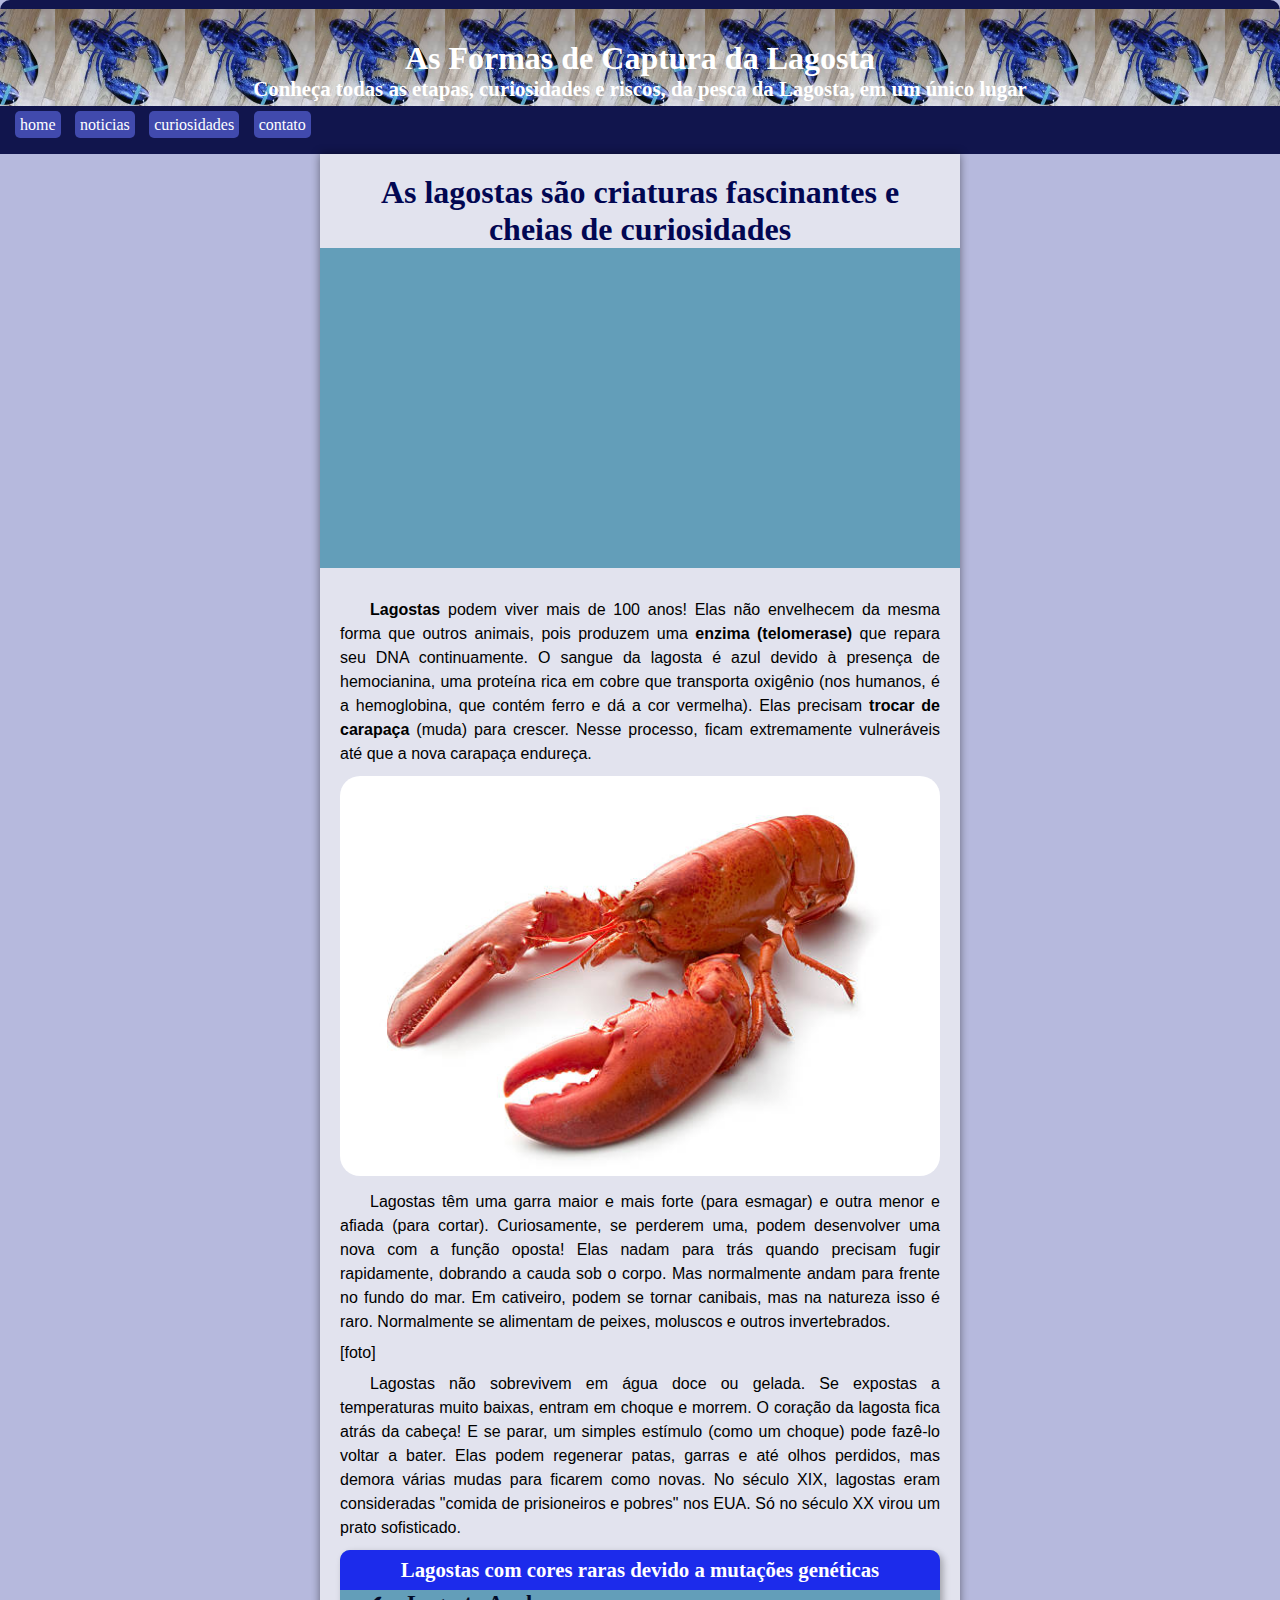
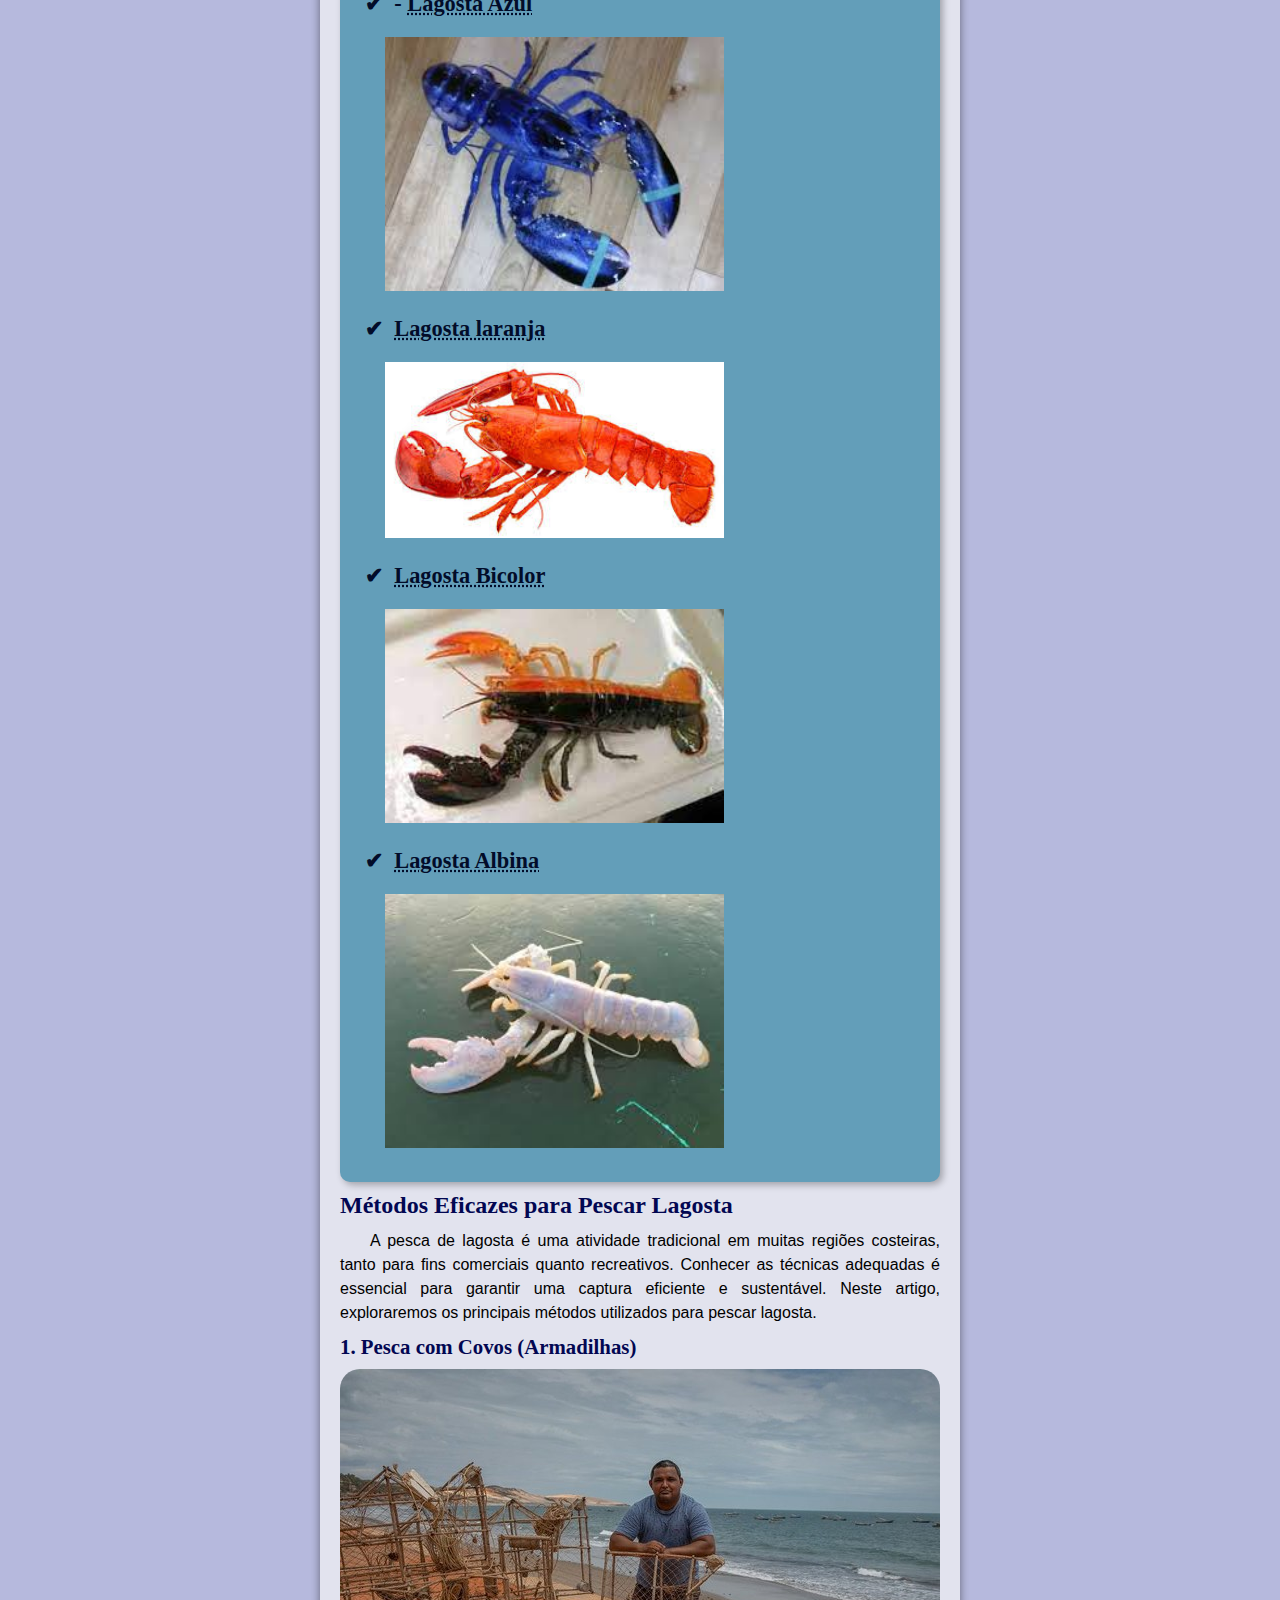
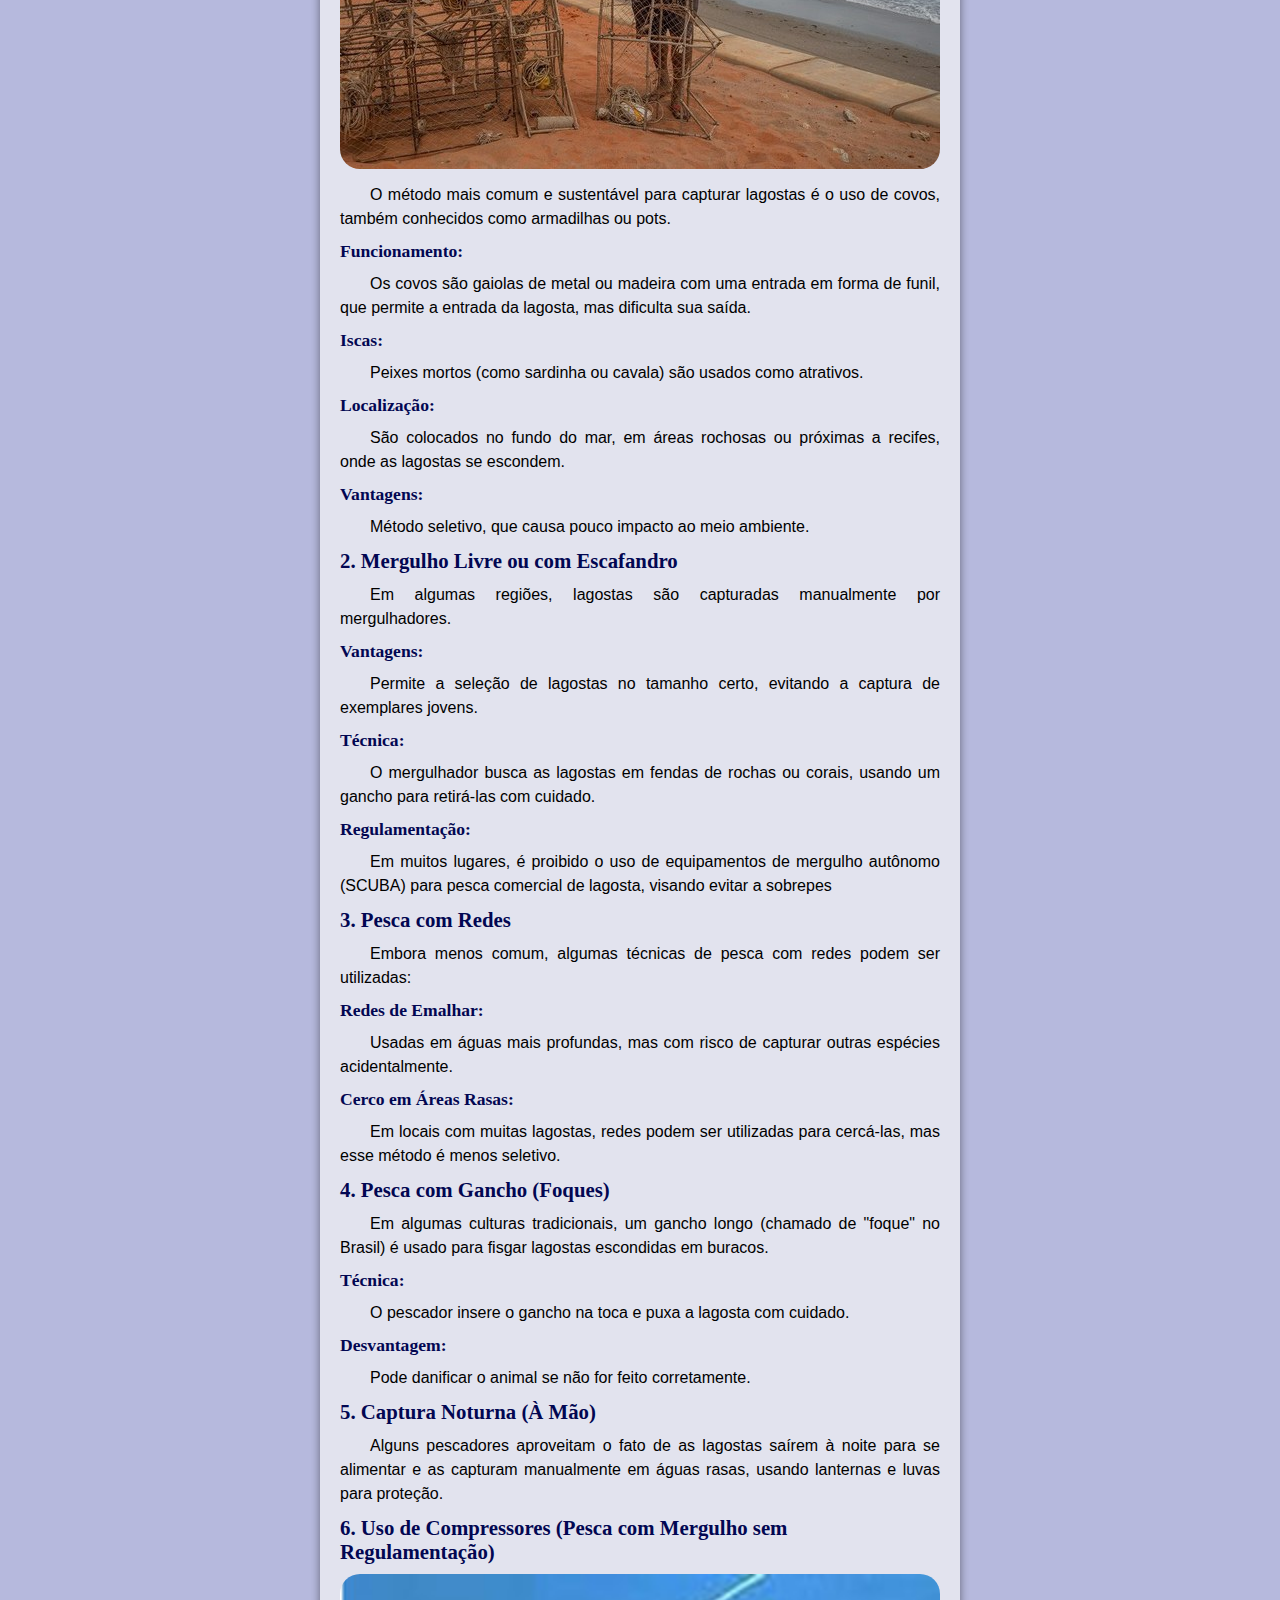
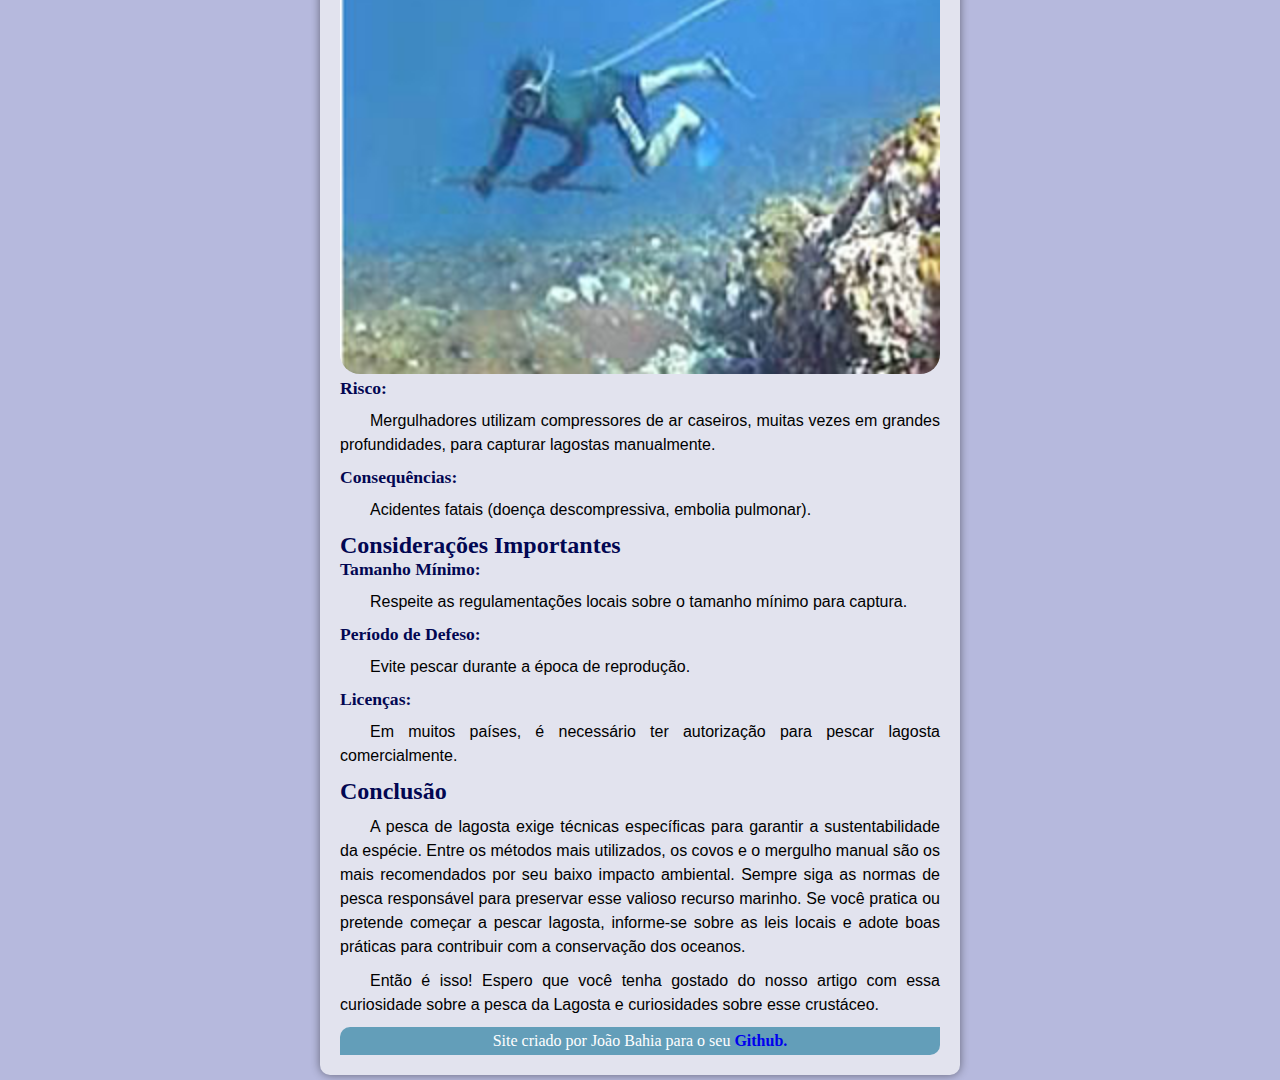
<file: index.html>
<!DOCTYPE html>
<html lang="pt-br">
<head>
    <meta charset="UTF-8">
    <meta name="viewport" content="width=device-width, initial-scale=1.0">
    <title>Historia da Pesca da Lagosta</title>
    <link rel="shortcut icon" href="icons8-lagosta-50.png" type="image/x-icon">
    <link rel="stylesheet" href="style.css">
</head>
<body>
    <header>
        <h1>As Formas de Captura da  Lagosta</h1>
        <p>Conheça todas as etapas, curiosidades e riscos, da pesca da Lagosta,  em um único lugar</p>
                
    </header>
    <nav>
        <a href="#">home</a>
        <a href="https://wikianimals.eu/pt/animal/lagosta">noticias</a>
        <a href="https://www.facebook.com/aquaubatuba/videos/voc%C3%AA-j%C3%A1-viu-uma-lagosta-fazendo-muda/185559052190386/">curiosidades</a>
        <a href="#">contato</a>
    </nav>
    <main>
        <article>
            <h1>As lagostas são criaturas fascinantes e cheias de curiosidades</h1>
            <div class="video"><iframe width="560" height="315" src="https://www.youtube.com/embed/IBLHbru-JBw?si=FbKUnyH2XjbgeEd6" title="YouTube video player" frameborder="0" allow="accelerometer; autoplay; clipboard-write; encrypted-media; gyroscope; picture-in-picture; web-share" referrerpolicy="strict-origin-when-cross-origin" allowfullscreen></iframe></div>
            <p><strong>Lagostas</strong> podem viver mais de 100 anos! Elas não envelhecem da mesma forma que outros animais, pois produzem uma <strong>enzima (telomerase)</strong> que repara seu DNA continuamente.  O sangue da lagosta é azul devido à presença de hemocianina, uma proteína rica em cobre que transporta oxigênio (nos humanos, é a hemoglobina, que contém ferro e dá a cor vermelha).  Elas precisam <strong>trocar de carapaça</strong> (muda) para crescer. Nesse processo, ficam extremamente vulneráveis até que a nova carapaça endureça.  </p>
            <img src="Funçao da garra.jpg" alt="raras">
            <p>Lagostas têm uma garra maior e mais forte (para esmagar) e outra menor e afiada (para cortar). Curiosamente, se perderem uma, podem desenvolver uma nova com a função oposta!  Elas nadam para trás quando precisam fugir rapidamente, dobrando a cauda sob o corpo. Mas normalmente andam para frente no fundo do mar.  Em cativeiro, podem se tornar canibais, mas na natureza isso é raro. Normalmente se alimentam de peixes, moluscos e outros invertebrados. </p> 
            [foto]
            <p>Lagostas não sobrevivem em água doce ou gelada. Se expostas a temperaturas muito baixas, entram em choque e morrem.  O coração da lagosta fica atrás da cabeça! E se parar, um simples estímulo (como um choque) pode fazê-lo voltar a bater.  Elas podem regenerar patas, garras e até olhos perdidos, mas demora várias mudas para ficarem como novas.  No século XIX, lagostas eram consideradas "comida de prisioneiros e pobres" nos EUA. Só no século XX virou um prato sofisticado.  </p>
                        
            <aside>
                <h3>Lagostas com cores raras devido a mutações genéticas</h3>
                <ul>
                    <li>- <abbr title="1 em 2 milhões">Lagosta Azul</abbr></li>                    
                    <img src="lagosta azul.jpeg" alt="raras">                    
                    <li><abbr title="1 em 30 milhões">Lagosta laranja</abbr></li>
                    <img src="lagosta laranja.jpeg" alt="raras">
                    <li><abbr title="1 em 50 milhões">Lagosta Bicolor</abbr></li>
                    <img src="bicolor.jpeg" alt="raras">
                    <li><abbr title="1 em 100 milhões">Lagosta Albina</abbr></li>
                    <img src="lagosta albina.jpeg" alt="raras">
                </ul>
            </aside>
            
            <h2>Métodos Eficazes para Pescar Lagosta </h2>
            <p>A pesca de lagosta é uma atividade tradicional em muitas regiões costeiras, tanto para fins comerciais quanto recreativos. Conhecer as técnicas adequadas é essencial para garantir uma captura eficiente e sustentável. Neste artigo, exploraremos os principais métodos utilizados para pescar lagosta.  </p>
                            
            <h3>1. Pesca com Covos (Armadilhas) </h3>                  
            <img src="manzua.jpg" alt="desc">
            <p>O método mais comum e sustentável para capturar lagostas é o uso de covos, também conhecidos como armadilhas ou pots.</p>
            <h4>Funcionamento:</h4> <p>Os covos são gaiolas de metal ou madeira com uma entrada em forma de funil, que permite a entrada da lagosta, mas dificulta sua saída.</p>
            <h4>Iscas:</h4> <p>Peixes mortos (como sardinha ou cavala) são usados como atrativos. </p>
            <h4>Localização:</h4> <p>São colocados no fundo do mar, em áreas rochosas ou próximas a recifes, onde as lagostas se escondem.</p>
            <h4>Vantagens:</h4> <p>Método seletivo, que causa pouco impacto ao meio ambiente.</p>
                
            <h3>2. Mergulho Livre ou com Escafandro</h3>
            <p>Em algumas regiões, lagostas são capturadas manualmente por mergulhadores.</p>
            <h4>Vantagens:</h4>      <p>Permite a seleção de lagostas no tamanho certo, evitando a captura de exemplares jovens.</p>
            <h4>Técnica:</h4> <p>O mergulhador busca as lagostas em fendas de rochas ou corais, usando um gancho para retirá-las com cuidado.</p>
            <h4>Regulamentação:</h4> <p>Em muitos lugares, é proibido o uso de equipamentos de mergulho autônomo (SCUBA) para pesca comercial de lagosta, visando evitar a sobrepes</p>
        
            <h3>3. Pesca com Redes</h3>
            <p>Embora menos comum, algumas técnicas de pesca com redes podem ser utilizadas:</p>         
                <h4>Redes de Emalhar:</h4><p> Usadas em águas mais profundas, mas com risco de capturar outras espécies acidentalmente.</p>
            
            <h4>Cerco em Áreas Rasas:</h4><p> Em locais com muitas lagostas, redes podem ser utilizadas para cercá-las, mas esse método é menos seletivo.</p>
        
            <h3>4. Pesca com Gancho (Foques)</h3>
            <p>Em algumas culturas tradicionais, um gancho longo (chamado de "foque" no Brasil) é usado para fisgar lagostas escondidas em buracos.</p>
            <h4>Técnica:</h4> <p>O pescador insere o gancho na toca e puxa a lagosta com cuidado.</p>
            <h4>Desvantagem:</h4> <p>Pode danificar o animal se não for feito corretamente.</p>
        
            <h3>5. Captura Noturna (À Mão)</h3>
            <p>Alguns pescadores aproveitam o fato de as lagostas saírem à noite para se alimentar e as capturam manualmente em águas rasas, usando lanternas e luvas para proteção.</p>
        
            <h3>6. Uso de Compressores (Pesca com Mergulho sem Regulamentação)</h3>
            
            <img src="pesca compressor2.jpg" alt="desc">
            <h4>Risco:</h4> <p>Mergulhadores utilizam compressores de ar caseiros, muitas vezes em grandes profundidades, para capturar lagostas manualmente.</p>  
            <h4>Consequências:</h4> <p>Acidentes fatais (doença descompressiva, embolia pulmonar).
            </p>            
            <h2>Considerações Importantes </h2>
            <h4>Tamanho Mínimo:</h4><p> Respeite as regulamentações locais sobre o tamanho mínimo para captura.</p>  
            <h4>Período de Defeso:</h4> <p>Evite pescar durante a época de reprodução.  </p>
            <h4>Licenças:</h4><p> Em muitos países, é necessário ter autorização para pescar lagosta comercialmente. </p> 

            <h2>Conclusão</h2>  
            <p>
                A pesca de lagosta exige técnicas específicas para garantir a sustentabilidade da espécie. Entre os métodos mais utilizados, os covos e o mergulho manual são os mais recomendados por seu baixo impacto ambiental. Sempre siga as normas de pesca responsável para preservar esse valioso recurso marinho.
                Se você pratica ou pretende começar a pescar lagosta, informe-se sobre as leis locais e adote boas práticas para contribuir com a conservação dos oceanos.
            </p>
            <p>Então é isso! Espero que você tenha gostado do nosso artigo com essa curiosidade sobre a pesca da Lagosta e curiosidades sobre esse crustáceo.</p>
                    
            <footer>Site criado por João Bahia para o seu <a href="https://github.com/b1960ahia/JBahia">Github.</a></footer>

        </article>
    </main>       
</body>
</html>
</file>
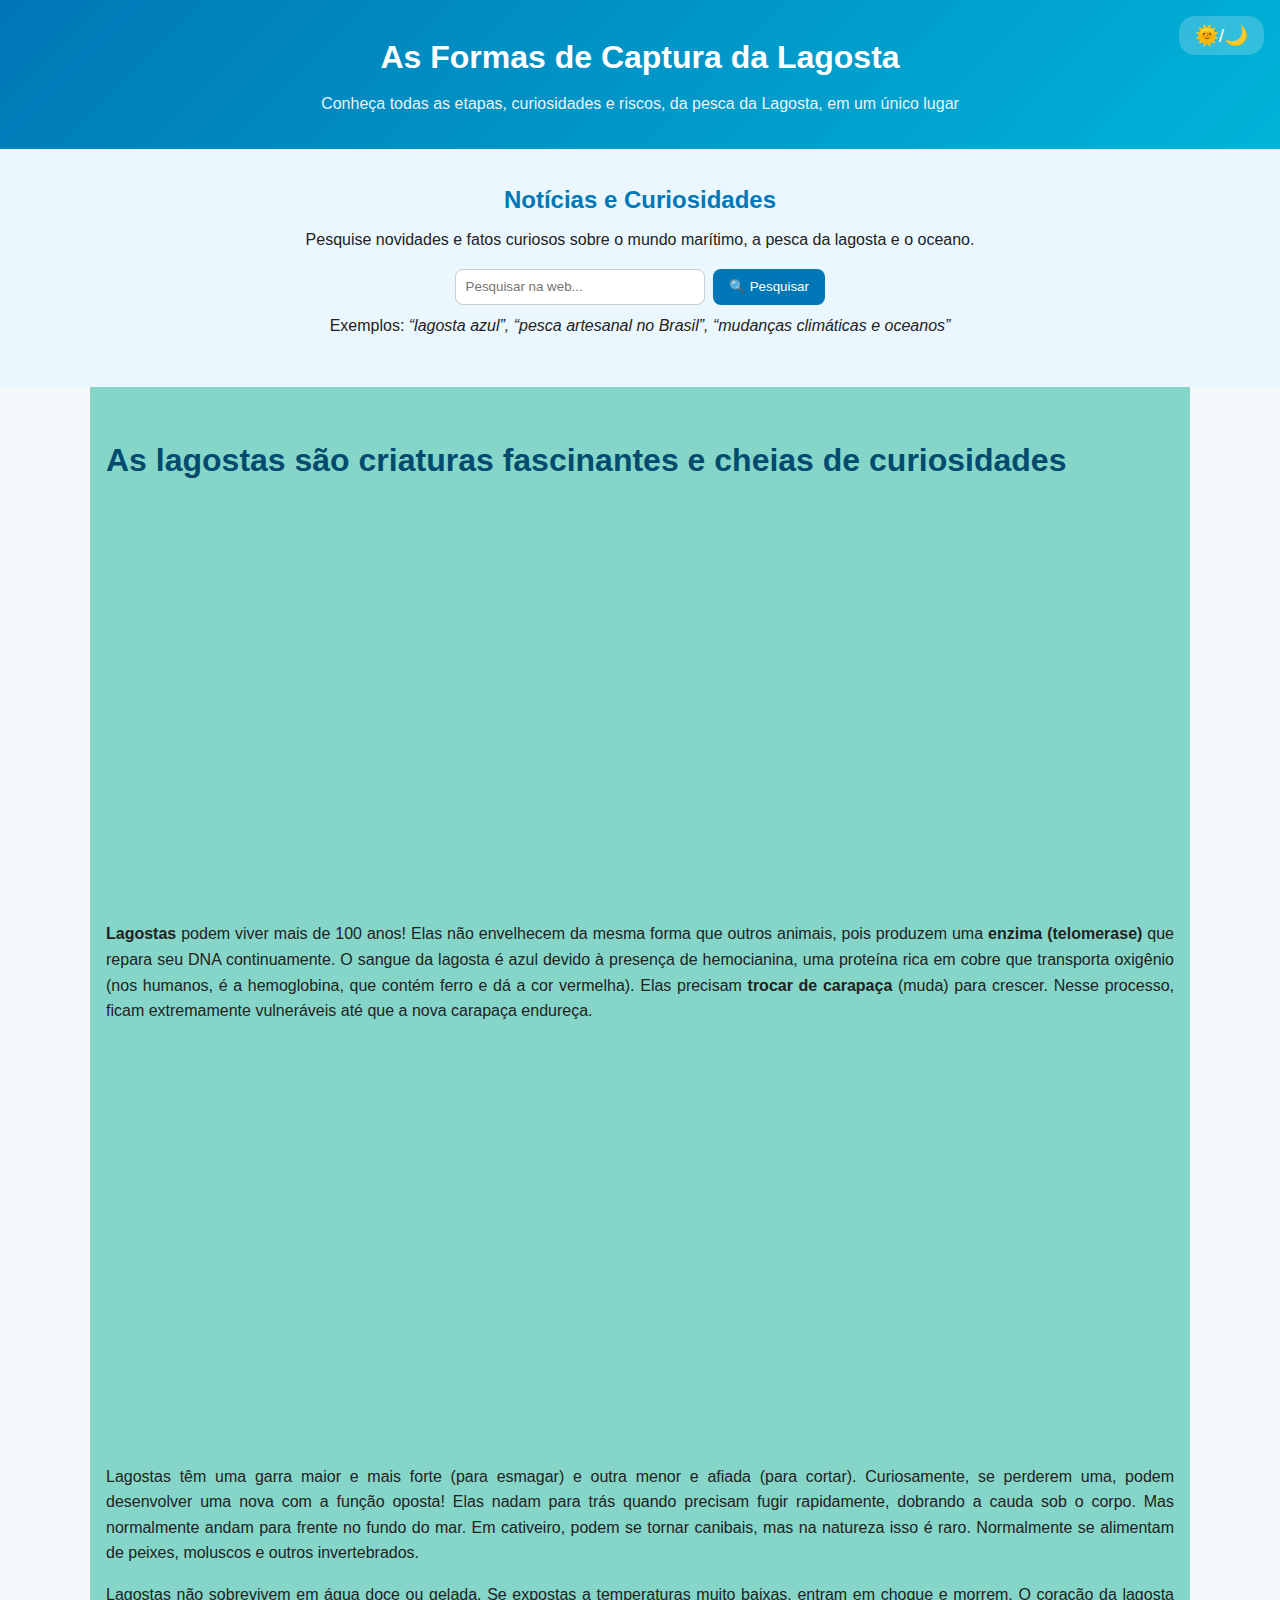
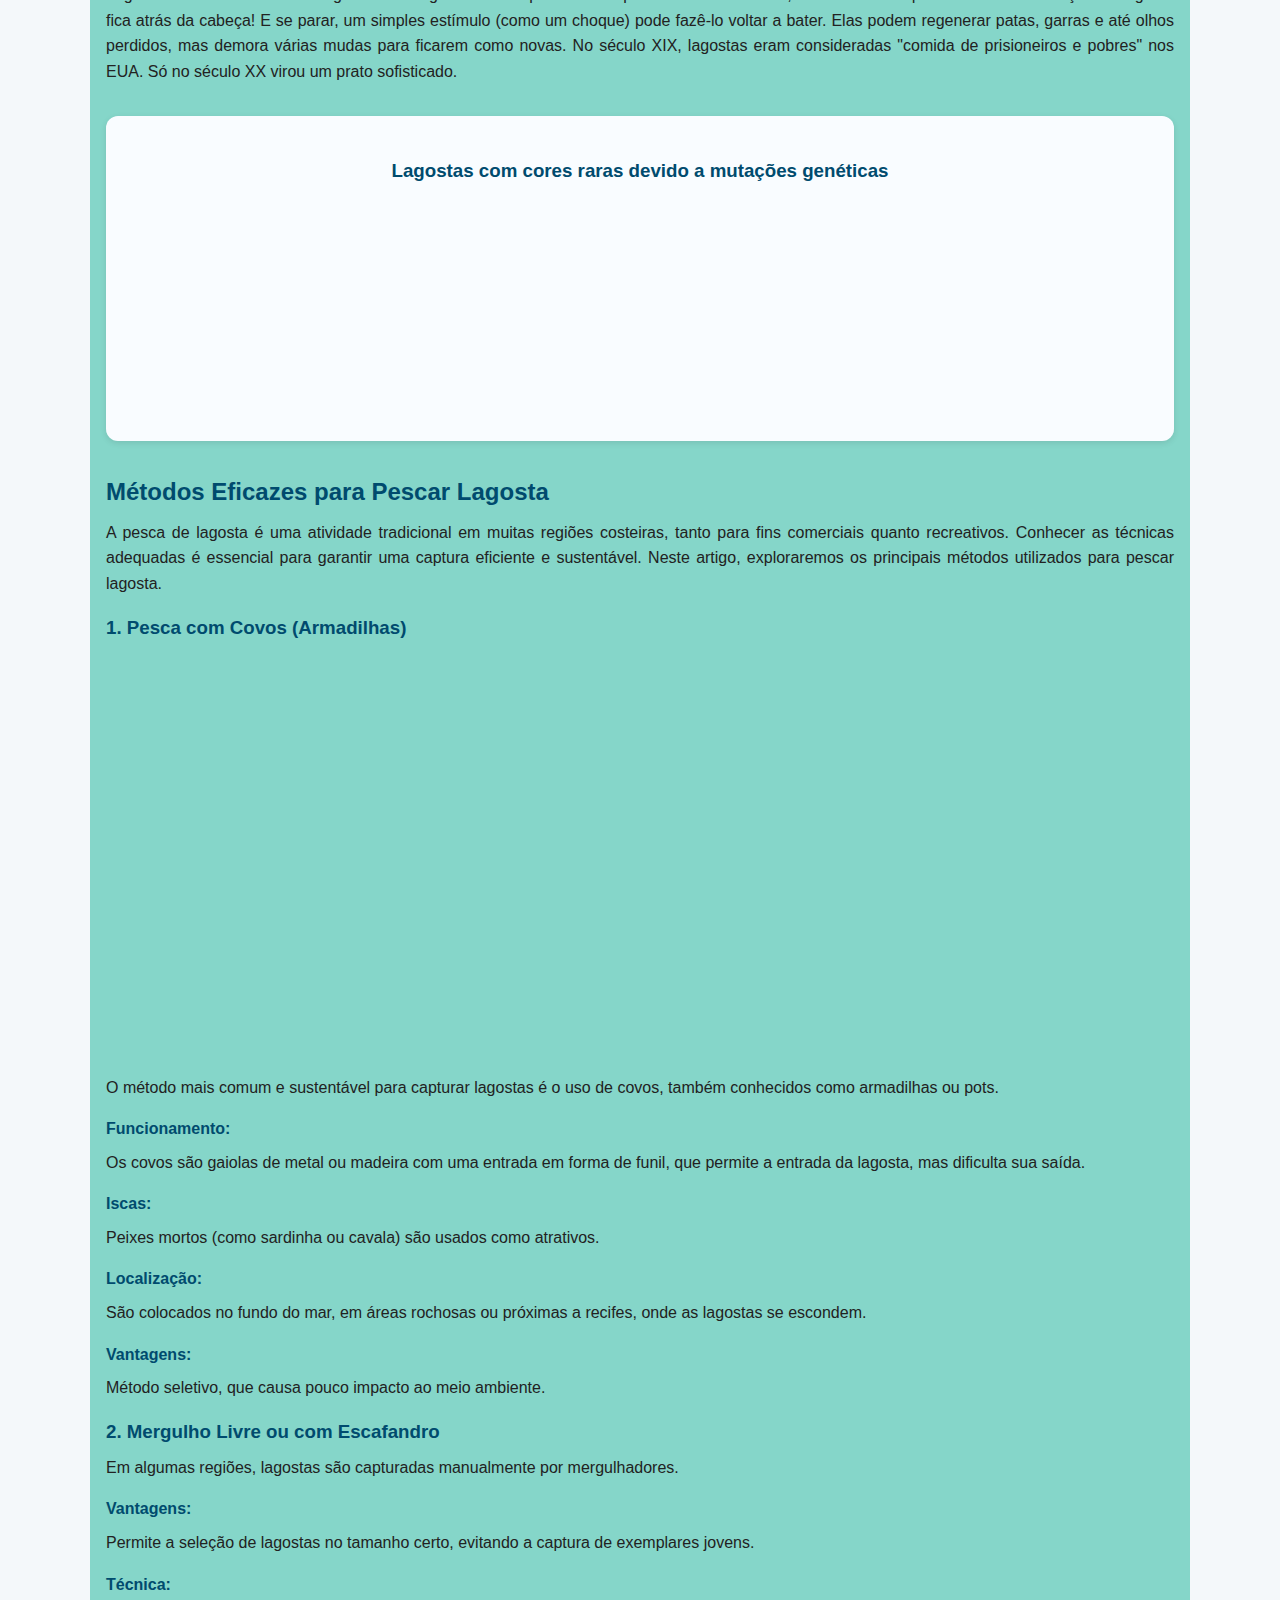
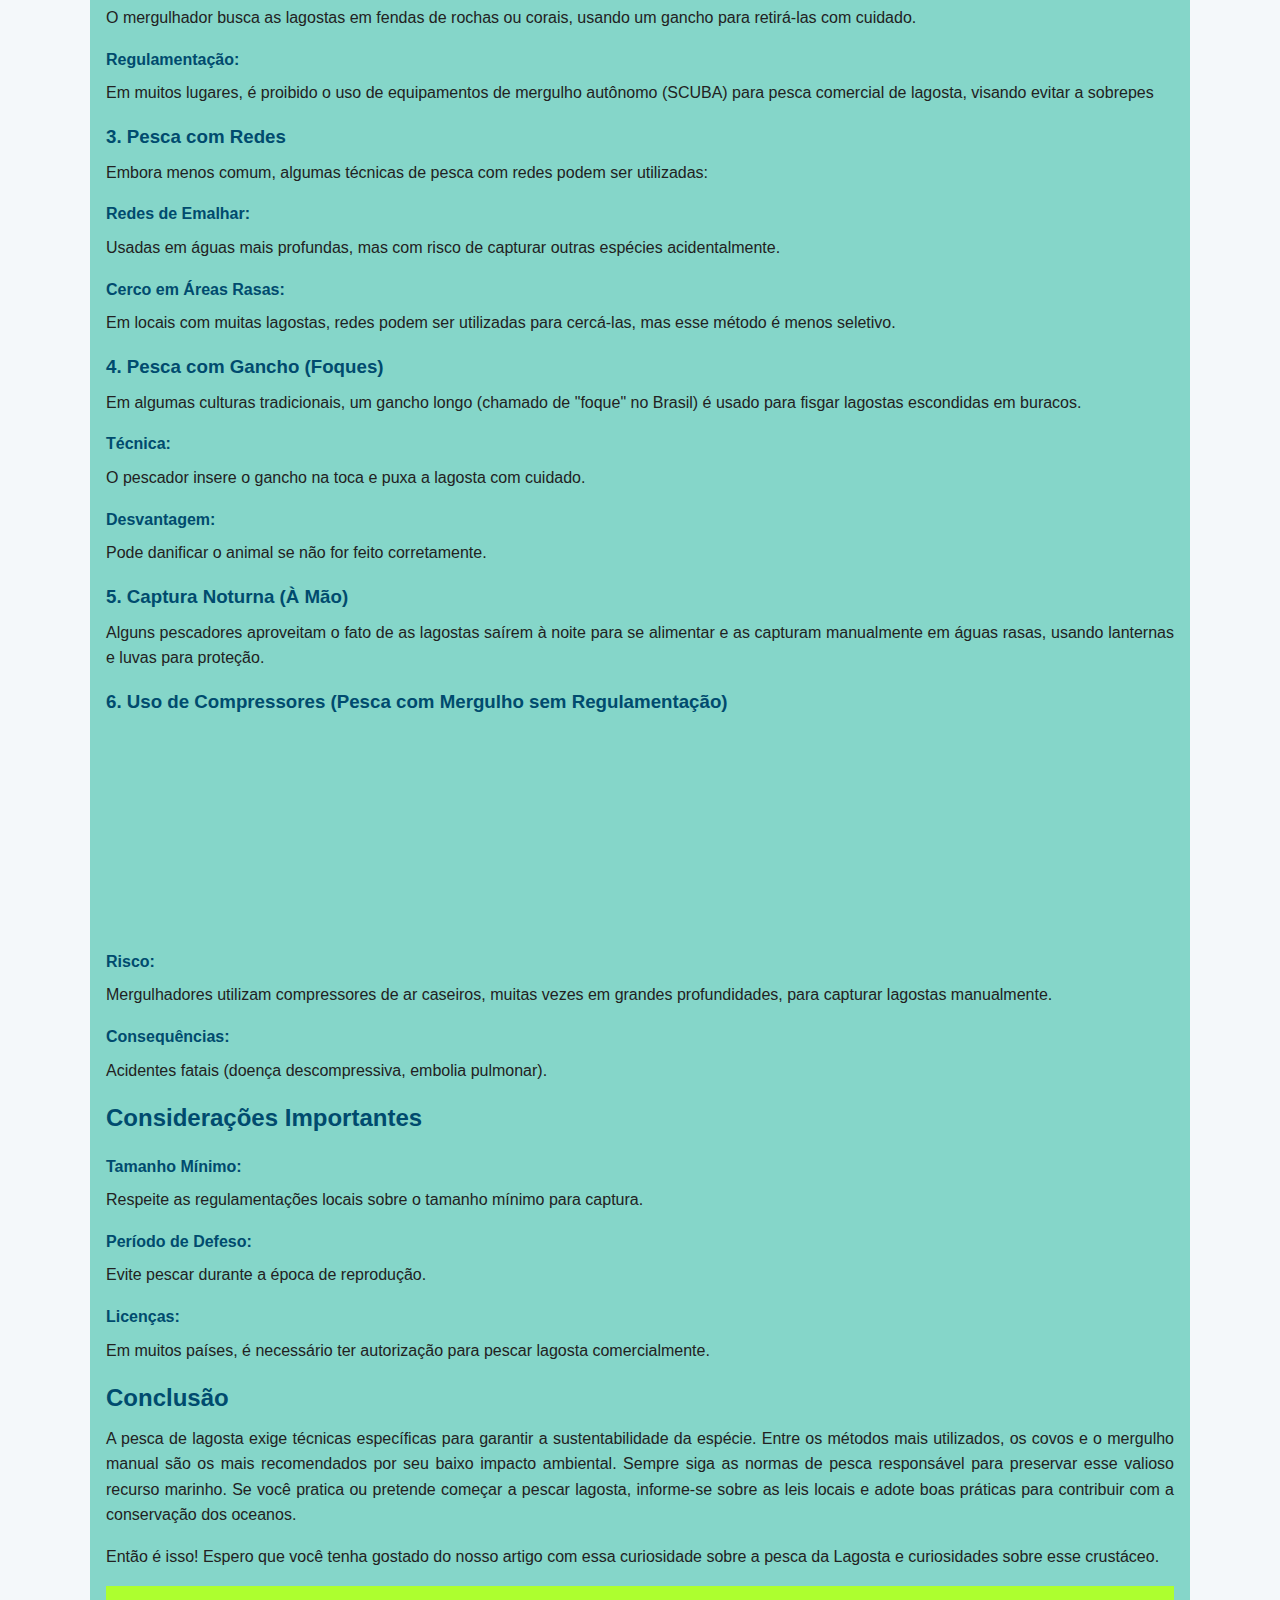
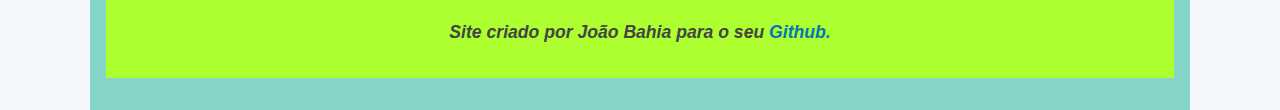
<file: estudo/index.html>
<!DOCTYPE html>
<html lang="pt-br">
<head>
    <meta charset="UTF-8">
    <meta name="viewport" content="width=device-width, initial-scale=1.0">
    <title>Historia da Pesca da Lagosta</title>
    <link rel="shortcut icon" href="icons8-lagosta-50.png" type="image/x-icon">
    <style>
      /* === RESET BÁSICO === */
* {
  margin: 0;
  padding: 0;
  box-sizing: border-box;
}

html {
  scroll-behavior: smooth;
}

body {
  font-family: 'Segoe UI', Tahoma, Geneva, Verdana, sans-serif;
  background-color: #f4f8fa;
  color: #222;
  line-height: 1.6;
  transition: background 0.4s, color 0.4s;
}

/* === CABEÇALHO === */
header {
  background: linear-gradient(135deg, #0077b6, #00b4d8);
  color: #fff;
  text-align: center;
  padding: 2rem 1rem;
  position: relative;
  transition: background 0.3s;
}

header h1 {
  font-size: 2rem;
  margin-bottom: 0.5rem;
}

header p {
  font-size: 1rem;
  opacity: 0.9;
}

/* Botão de tema */
#toggleTema {
  position: absolute;
  top: 1rem;
  right: 1rem;
  background: rgba(255,255,255,0.2);
  border: none;
  padding: 0.5rem 1rem;
  border-radius: 1rem;
  cursor: pointer;
  color: #fff;
  font-size: 1.2rem;
  transition: background 0.3s;
}
#toggleTema:hover {
  background: rgba(255,255,255,0.35);
}

/* === BOTÃO VOLTAR AO TOPO === */
#btnTopo {
  display: none;
  position: fixed;
  bottom: 25px;
  right: 25px;
  z-index: 99;
  border: none;
  outline: none;
  background-color: #0077b6;
  color: white;
  cursor: pointer;
  padding: 12px 16px;
  border-radius: 50%;
  font-size: 18px;
  box-shadow: 0 2px 8px rgba(0,0,0,0.3);
  transition: background 0.3s, transform 0.3s;
}
#btnTopo:hover {
  background-color: #00b4d8;
  transform: translateY(-3px);
}

/* === SEÇÃO DE NOTÍCIAS === */
.noticias-curiosidades {
  background: #eaf7ff;
  padding: 2rem 1rem;
  text-align: center;
}
.noticias-curiosidades h2 {
  color: #0077b6;
  margin-bottom: 0.5rem;
}
.noticias-curiosidades p {
  max-width: 700px;
  margin: 0 auto 1rem auto;
}
.pesquisa-web {
  display: flex;
  justify-content: center;
  flex-wrap: wrap;
  gap: 0.5rem;
  margin-bottom: 0.5rem;
}
.pesquisa-web input[type="text"] {
  padding: 0.6rem;
  border: 1px solid #ccc;
  border-radius: 8px;
  width: 250px;
}
.pesquisa-web button {
  padding: 0.6rem 1rem;
  background: #0077b6;
  color: white;
  border: none;
  border-radius: 8px;
  cursor: pointer;
  transition: background 0.3s;
}
.pesquisa-web button:hover {
  background: #0096c7;
}

/* === CONTEÚDO PRINCIPAL === */
main {
  background-color: rgb(133, 214, 201);
  padding: 2rem 1rem;
  max-width: 1100px;
  margin: auto;
}

article h1, article h2, article h3, article h4 {
  margin: 1rem 0 0.5rem;
  color: #004b6e;
}
article p {
  margin-bottom: 1rem;
  text-align: justify;
}

.video {
  text-align: center;
  margin: 1.5rem 0;
}
.video iframe {
  width: 100%;
  max-width: 700px;
  height: 380px;
  border-radius: 12px;
}

/* === IMAGENS === */
img {
  max-width: 100%;
  height: auto;
  display: block;
  margin: 1rem auto;
  border-radius: 10px;
  opacity: 0;
  transform: translateY(20px);
  transition: opacity 0.6s ease, transform 0.6s ease;
}
img.visivel {
  opacity: 1;
  transform: translateY(0);
}

/* === GALERIA DE LAGOSTAS === */
.lagostas-raras {
  background: #f9fcff;
  padding: 1.5rem;
  border-radius: 12px;
  box-shadow: 0 2px 6px rgba(0,0,0,0.1);
  margin: 2rem 0;
}
.lagostas-raras h3 {
  text-align: center;
  margin-bottom: 1rem;
}
.galeria-lagostas {
  display: grid;
  grid-template-columns: repeat(auto-fit, minmax(150px, 1fr));
  gap: 1rem;
}
.tooltip {
  position: relative;
  cursor: pointer;
}
.tooltip img {
  border: 2px solid #0077b6;
}
.tooltiptext {
  visibility: hidden;
  opacity: 0;
  background-color: #0077b6;
  color: #fff;
  text-align: center;
  border-radius: 6px;
  padding: 0.7rem;
  position: absolute;
  z-index: 1;
  bottom: 110%;
  left: 50%;
  transform: translateX(-50%);
  width: 180px;
  font-size: 0.9rem;
  transition: opacity 0.3s;
}
.tooltip:hover .tooltiptext {
  visibility: visible;
  opacity: 1;
}

/* === RODAPÉ === */
footer {
  background-color: greenyellow;
  text-align: center;
  padding: 2rem 0;
  font-size: 1.1rem;
  color: #444;
  font-style: oblique;
  font-weight: bold;
}
footer a {
  color: #0077b6;
  text-decoration: none;
}
footer a:hover {
  text-decoration: underline;
}

/* === TEMA ESCURO === */
.dark-mode {
  background-color: #121212;
  color: #e0e0e0;
}
.dark-mode header {
  background: linear-gradient(135deg, #001f3f, #003566);
}
.dark-mode .noticias-curiosidades {
  background: #001f3f;
  color: #ddd;
}
.dark-mode .pesquisa-web button {
  background: #00b4d8;
}
.dark-mode .tooltiptext {
  background: #003566;
}
.dark-mode footer {
  color: #ccc;
}

/* === RESPONSIVIDADE === */
@media (max-width: 768px) {
  header h1 {
    font-size: 1.6rem;
  }
  header p {
    font-size: 0.9rem;
  }
  .video iframe {
    height: 250px;
  }
  .pesquisa-web input[type="text"] {
    width: 100%;
  }
}

@media (max-width: 480px) {
  body {
    font-size: 0.95rem;
  }
  header {
    padding: 1.5rem 1rem;
  }
  .galeria-lagostas {
    grid-template-columns: repeat(2, 1fr);
  }
  #btnTopo {
    bottom: 15px;
    right: 15px;
    padding: 10px 13px;
  }
}

    </style>
</head>
<body>
    <button id="btnTopo" title="Voltar ao topo">↑</button>   
    <header>
        <button id="toggleTema">🌞/🌙</button>

        <h1>As Formas de Captura da  Lagosta</h1>
        <p>Conheça todas as etapas, curiosidades e riscos, da pesca da Lagosta,  em um único lugar</p>
                
    </header>
    <nav>
       
        <section id="noticias" class="noticias-curiosidades">
  <h2>Notícias e Curiosidades</h2>
  <p>Pesquise novidades e fatos curiosos sobre o mundo marítimo, a pesca da lagosta e o oceano.</p>

  <form class="pesquisa-web" action="https://www.google.com/search" method="get" target="_blank">
    <input type="text" name="q" placeholder="Pesquisar na web..." required>
    <input type="hidden" name="as_sitesearch" value="">
    <button type="submit">🔍 Pesquisar</button>
  </form>

  <div class="dicas-temas">
    <p>Exemplos: <em>“lagosta azul”, “pesca artesanal no Brasil”, “mudanças climáticas e oceanos”</em></p>
  </div>
</section>


    </nav>
    <main>
        <article>
            <h1>As lagostas são criaturas fascinantes e cheias de curiosidades</h1>
            <div class="video"><iframe width="560" height="315" src="https://www.youtube.com/embed/IBLHbru-JBw?si=FbKUnyH2XjbgeEd6" title="YouTube video player" frameborder="0" allow="accelerometer; autoplay; clipboard-write; encrypted-media; gyroscope; picture-in-picture; web-share" referrerpolicy="strict-origin-when-cross-origin" allowfullscreen></iframe></div>
            <p><strong>Lagostas</strong> podem viver mais de 100 anos! Elas não envelhecem da mesma forma que outros animais, pois produzem uma <strong>enzima (telomerase)</strong> que repara seu DNA continuamente.  O sangue da lagosta é azul devido à presença de hemocianina, uma proteína rica em cobre que transporta oxigênio (nos humanos, é a hemoglobina, que contém ferro e dá a cor vermelha).  Elas precisam <strong>trocar de carapaça</strong> (muda) para crescer. Nesse processo, ficam extremamente vulneráveis até que a nova carapaça endureça.  </p>
            <img src="Funçao da garra.jpg" alt="raras">
            <p>Lagostas têm uma garra maior e mais forte (para esmagar) e outra menor e afiada (para cortar). Curiosamente, se perderem uma, podem desenvolver uma nova com a função oposta!  Elas nadam para trás quando precisam fugir rapidamente, dobrando a cauda sob o corpo. Mas normalmente andam para frente no fundo do mar.  Em cativeiro, podem se tornar canibais, mas na natureza isso é raro. Normalmente se alimentam de peixes, moluscos e outros invertebrados. </p> 
            
            <p>Lagostas não sobrevivem em água doce ou gelada. Se expostas a temperaturas muito baixas, entram em choque e morrem.  O coração da lagosta fica atrás da cabeça! E se parar, um simples estímulo (como um choque) pode fazê-lo voltar a bater.  Elas podem regenerar patas, garras e até olhos perdidos, mas demora várias mudas para ficarem como novas.  No século XIX, lagostas eram consideradas "comida de prisioneiros e pobres" nos EUA. Só no século XX virou um prato sofisticado.  </p>
                        
            <aside class="lagostas-raras">
    <h3>Lagostas com cores raras devido a mutações genéticas</h3>
    <div class="galeria-lagostas">

        <div class="tooltip">
            <img src="lagosta azul.jpeg" alt="Lagosta Azul">
            <div class="tooltiptext">
                🩵 <strong>Lagosta Azul</strong><br>
                Mutação genética altera a proteína <em>crustacyanin</em>, criando o tom azul intenso.<br>
                Ocorre em cerca de <strong>1 em 2 milhões</strong>.
            </div>
        </div>

        <div class="tooltip">
            <img src="lagosta laranja.jpeg" alt="Lagosta Laranja">
            <div class="tooltiptext">
                🧡 <strong>Lagosta Laranja / Dourada</strong><br>
                Alteração genética reduz pigmentos, gerando tons laranja ou amarelos.<br>
                Raridade aproximada: <strong>1 em 30 milhões</strong>.
            </div>
        </div>

        <div class="tooltip">
            <img src="bicolor.jpeg" alt="Lagosta Bicolor">
            <div class="tooltiptext">
                💙🧡 <strong>Lagosta Bicolor</strong><br>
                Exibe duas cores distintas no corpo (geralmente divididas ao meio).<br>
                Raridade estimada: <strong>1 em 50 milhões</strong>.
            </div>
        </div>

        <div class="tooltip">
            <img src="lagosta albina.jpeg" alt="Lagosta Albina">
            <div class="tooltiptext">
                🤍 <strong>Lagosta Albina</strong><br>
                Ausência de pigmentos naturais no exoesqueleto.<br>
                Considerada a mais rara: <strong>1 em 100 milhões</strong>.
            </div>
        </div>

    </div>
</aside>

            <h2>Métodos Eficazes para Pescar Lagosta </h2>
            <p>A pesca de lagosta é uma atividade tradicional em muitas regiões costeiras, tanto para fins comerciais quanto recreativos. Conhecer as técnicas adequadas é essencial para garantir uma captura eficiente e sustentável. Neste artigo, exploraremos os principais métodos utilizados para pescar lagosta.  </p>
                            
            <h3>1. Pesca com Covos (Armadilhas) </h3>                  
            <img src="manzua.jpg" alt="desc">
            <p>O método mais comum e sustentável para capturar lagostas é o uso de covos, também conhecidos como armadilhas ou pots.</p>
            <h4>Funcionamento:</h4> <p>Os covos são gaiolas de metal ou madeira com uma entrada em forma de funil, que permite a entrada da lagosta, mas dificulta sua saída.</p>
            <h4>Iscas:</h4> <p>Peixes mortos (como sardinha ou cavala) são usados como atrativos. </p>
            <h4>Localização:</h4> <p>São colocados no fundo do mar, em áreas rochosas ou próximas a recifes, onde as lagostas se escondem.</p>
            <h4>Vantagens:</h4> <p>Método seletivo, que causa pouco impacto ao meio ambiente.</p>
                
            <h3>2. Mergulho Livre ou com Escafandro</h3>
            <p>Em algumas regiões, lagostas são capturadas manualmente por mergulhadores.</p>
            <h4>Vantagens:</h4>      <p>Permite a seleção de lagostas no tamanho certo, evitando a captura de exemplares jovens.</p>
            <h4>Técnica:</h4> <p>O mergulhador busca as lagostas em fendas de rochas ou corais, usando um gancho para retirá-las com cuidado.</p>
            <h4>Regulamentação:</h4> <p>Em muitos lugares, é proibido o uso de equipamentos de mergulho autônomo (SCUBA) para pesca comercial de lagosta, visando evitar a sobrepes</p>
        
            <h3>3. Pesca com Redes</h3>
            <p>Embora menos comum, algumas técnicas de pesca com redes podem ser utilizadas:</p>         
                <h4>Redes de Emalhar:</h4><p> Usadas em águas mais profundas, mas com risco de capturar outras espécies acidentalmente.</p>
            
            <h4>Cerco em Áreas Rasas:</h4><p> Em locais com muitas lagostas, redes podem ser utilizadas para cercá-las, mas esse método é menos seletivo.</p>
        
            <h3>4. Pesca com Gancho (Foques)</h3>
            <p>Em algumas culturas tradicionais, um gancho longo (chamado de "foque" no Brasil) é usado para fisgar lagostas escondidas em buracos.</p>
            <h4>Técnica:</h4> <p>O pescador insere o gancho na toca e puxa a lagosta com cuidado.</p>
            <h4>Desvantagem:</h4> <p>Pode danificar o animal se não for feito corretamente.</p>
        
            <h3>5. Captura Noturna (À Mão)</h3>
            <p>Alguns pescadores aproveitam o fato de as lagostas saírem à noite para se alimentar e as capturam manualmente em águas rasas, usando lanternas e luvas para proteção.</p>
        
            <h3>6. Uso de Compressores (Pesca com Mergulho sem Regulamentação)</h3>
            
            <img src="pesca compressor2.jpg" alt="desc">
            <h4>Risco:</h4> <p>Mergulhadores utilizam compressores de ar caseiros, muitas vezes em grandes profundidades, para capturar lagostas manualmente.</p>  
            <h4>Consequências:</h4> <p>Acidentes fatais (doença descompressiva, embolia pulmonar).
            </p>            
            <h2>Considerações Importantes </h2>
            <h4>Tamanho Mínimo:</h4><p> Respeite as regulamentações locais sobre o tamanho mínimo para captura.</p>  
            <h4>Período de Defeso:</h4> <p>Evite pescar durante a época de reprodução.  </p>
            <h4>Licenças:</h4><p> Em muitos países, é necessário ter autorização para pescar lagosta comercialmente. </p> 

            <h2>Conclusão</h2>  
            <p>
                A pesca de lagosta exige técnicas específicas para garantir a sustentabilidade da espécie. Entre os métodos mais utilizados, os covos e o mergulho manual são os mais recomendados por seu baixo impacto ambiental. Sempre siga as normas de pesca responsável para preservar esse valioso recurso marinho.
                Se você pratica ou pretende começar a pescar lagosta, informe-se sobre as leis locais e adote boas práticas para contribuir com a conservação dos oceanos.
            </p>
            <p>Então é isso! Espero que você tenha gostado do nosso artigo com essa curiosidade sobre a pesca da Lagosta e curiosidades sobre esse crustáceo.</p>
                    
            <footer>Site criado por João Bahia para o seu <a href="https://github.com/b1960ahia/JBahia">Github.</a></footer>

        </article>
    </main>  
   <script>
  // --- BOTÃO TOPO ---
  window.onscroll = function() {
    document.getElementById("btnTopo").style.display =
      (document.documentElement.scrollTop > 200) ? "block" : "none";
  };

  // --- REVEAL DE IMAGENS ---
  const imgs = document.querySelectorAll('img');
  const revelar = () => {
    imgs.forEach(img => {
      const topo = img.getBoundingClientRect().top;
      if (topo < window.innerHeight - 100) img.classList.add('visivel');
    });
  };
  window.addEventListener('scroll', revelar);
  window.addEventListener('load', revelar);

  // --- TEMA CLARO / ESCURO ---
  const btnTema = document.getElementById('toggleTema');
  const body = document.body;
  const temaSalvo = localStorage.getItem('tema');
  if (temaSalvo === 'dark') body.classList.add('dark-mode');

  btnTema.addEventListener('click', () => {
    body.classList.toggle('dark-mode');
    const temaAtual = body.classList.contains('dark-mode') ? 'dark' : 'light';
    localStorage.setItem('tema', temaAtual);
  });
   // Exibe o botão quando rolar mais que 200px
  window.onscroll = function() {
    const btn = document.getElementById("btnTopo");
    btn.style.display = (document.documentElement.scrollTop > 200) ? "block" : "none";
  };

  // Volta ao topo suave ao clicar no botão
  document.getElementById("btnTopo").onclick = function() {
    window.scrollTo({ top: 0, behavior: 'smooth' });
  };
</script>


</body>
</html>
</file>
<file: style.css>
@charset "UTF-8";
@font-face {
    font-family: 'lagosta';
    src: url('Redressed.ttf') format('truetype');
    font-weight: normal;
    
}


:root{
    --cor1:#e2e3ee;
    --cor2:#797EC3;
    --cor3:#11154d;
    --cor4:#3841C2;
    --cor5:#1C2BEB;

    --fonte-padrao: Arial, Verdana, Helvetica, sans-serif;
    --fonte-lagosta: 'Redressed', cursive;
}
body{    
    background-color: #b6b9dd;
    font-family: var(--fonte-padrao);
}
*{
    padding: 0px;
    margin: 0px;
}

header{
    font-family: var(--fonte-lagosta);
    background-size: 130px;    
    background-position: center;
    background-repeat: repeat-x;     
    background-image: url(lagosta\ azul.jpeg);    
    background-color: var(--cor3);
    color: white;
    padding: 40px;
    padding-bottom: 15px;              
    text-align: center;
    border-top-left-radius: 10px;
    border-top-right-radius:10px;    
     
}
header > h1{    
    font-family: var(--fonte-lagosta);
    font-size: 2em;   
}
header > p{
    font-size: 1.3em;
    font-weight: bolder;
}
main{
    background-color: var(--cor1);    
    margin: auto;
    max-width: 600px;
    min-width: 270px;
    padding: 20px;
    box-shadow: 0px 0px 10px rgba(0, 0, 0, 0.452);
    margin-bottom: 5px;
    border-bottom-left-radius: 10px;
    border-bottom-right-radius:10px ;
}
main p{
    margin: 10px 0px;
    text-align: justify;
    text-indent: 30px;
    line-height: 1.5em;
    font-size: 1em;
}
div.video{
    background-color: rgb(99, 158, 185);
    margin: 0px -20px 30px -20px;
    padding: 20px;
    padding-bottom: 50%;
    position: relative;

}
div.video > iframe{
    position: absolute;
    top: 5%;
    left: 5%;
    width: 90%;
    height: 90%;
} 
article img{    
    width: 100%;    
    padding: auto;
    border-radius: 20px;
    
}

article > h1{
    font-family: var(--fonte-lagosta);
    color: #020752;
    text-align: center;
}

article > h2{
    font-family: var(--fonte-lagosta);
    color: #020752;
}
article > h3{
    font-family: var(--fonte-lagosta);
    color: #020752;
    margin-bottom: 10px;
    font-size: 1.3em;
    
}
article > h4{
    font-family: var(--fonte-lagosta);
    color: #020752;
    font-size: 1.1em;
}

nav{
    background-color: var(--cor3);
    padding-bottom: 20px;
    padding-top: 0px;
    max-width: 100%;   
    padding-left: 10px;
    
}
nav > a{
    font-family: var(--fonte-lagosta);
    background-color: #414aad;
    color: white;
    padding: 5px;
    border-radius: 5px;
    margin: 5px;
    text-decoration: none;      
}
nav a:hover{
    color: aquamarine;
}
ul {    
    list-style-position: inside;
    margin-left: 15px;
    columns: 1;
    list-style-type: '\2714\00A0\00A0';
}
aside{
    font-family: var(--fonte-lagosta);
    margin-bottom: 10px;
    background-color:rgb(99, 158, 185);
    padding: 10px;
    border-radius: 10px;
    box-shadow: 3px 3px 7px rgba(0, 0, 0, 0.288);
}
aside > h3{
    font-family: var(--fonte-lagosta);
    background-color: var(--cor5);
    color: white;
    padding: 8px;
    margin: -10px -10px 0px -10px;
    border-radius: 10px 10px 0px 0px;
    font-size: 1.3em;
    text-align: center;
    
}
aside img{
    width: 60%;
    padding: 20px;
    border-radius: 0px;
        
}
li{
    font-family: var(--fonte-lagosta);
    color: rgb(2, 12, 41);
    font-size: 1.4em;
    font-style: normal;
    font-weight: bolder;    
}
footer{
    background-color:  rgb(99, 158, 185);
    padding: 5px;
    font-family: var(--fonte-lagosta);
    color: white;
    text-align: center;
    border-radius: 10px 0px;
}
footer a{    
    font-size: 1em;
    text-decoration: none;
    font-weight: bolder;
}
footer a:hover{
    text-decoration: underline;
    color: aqua;
}
</file>
